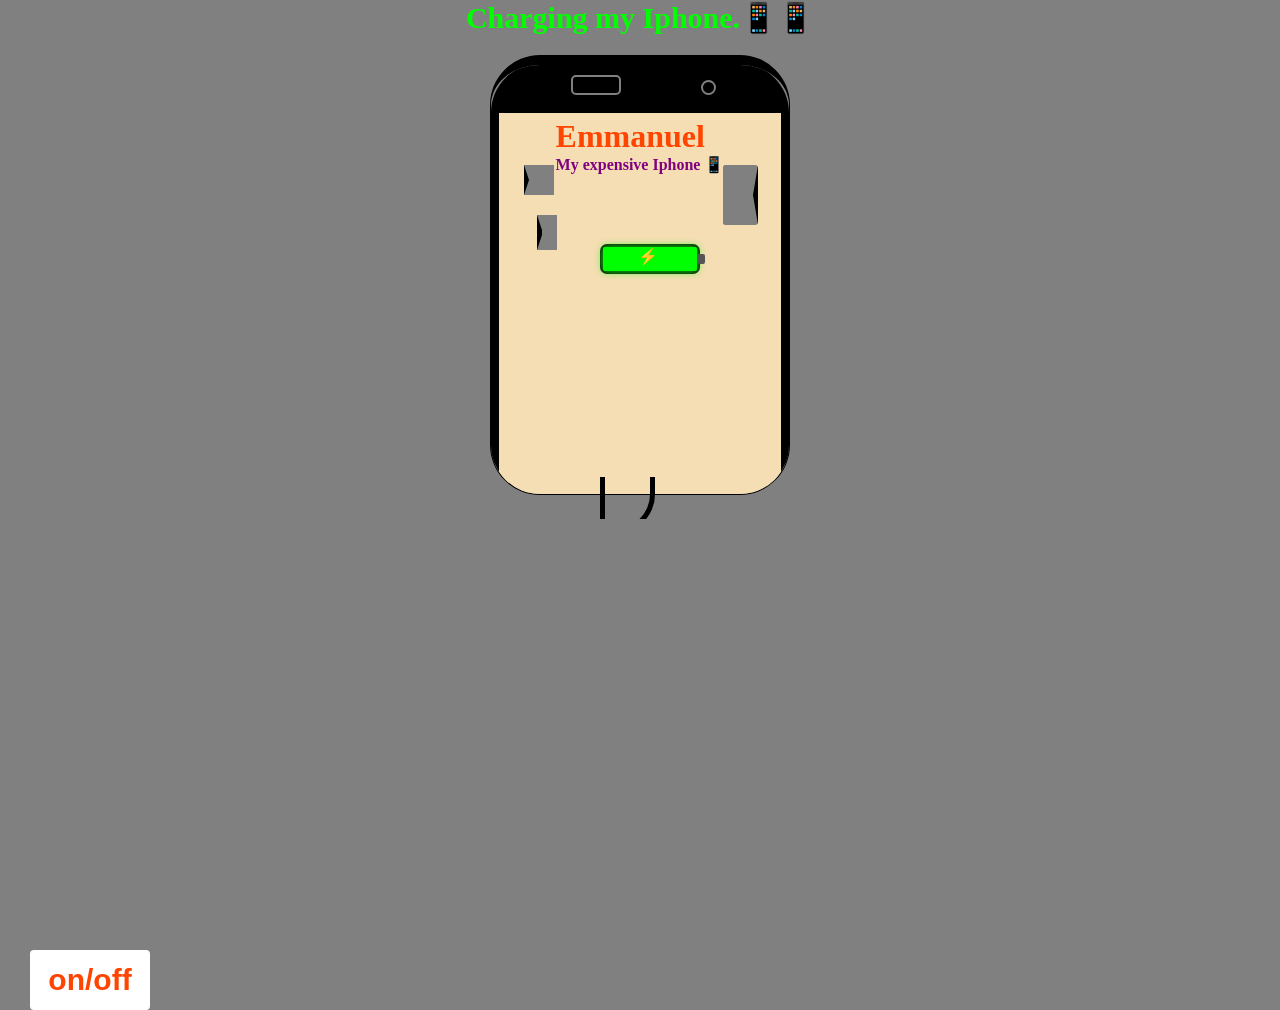
<file: index.htm>
<!DOCTYPE html>
<html lang="en">
<head>
    <meta charset="UTF-8">
    <meta name="viewport" content="width=device-width, initial-scale=1.0">
    <link rel="stylesheet" href="style.css">
    <title>Phone UI WEbsite</title>
</head>
<body>
    <header><h2>Charging my Iphone.📱📱</h2></header>
    <div class="container">
        <div class="phonw-wrapper">
    <div class="phone">
        <div class="top-screen">.
        <div class="speaker"></div>
        <div class="flex"> 
            
            <div class="left-button">
                <div class="top-left-button"></div>
                <div class="down-left-button"></div>
            </div>

            <div class="right-button"></div>
        </div>
        <div class="camera"></div>
        </div>
        <div class="screen">
            <section>
                <h2 class="orange">Emmanuel</h2>
                <span class="purple">My expensive Iphone 📱</span>
                
            </section>
            <div class="battery">
                <div class="battery-fill"><span class="lightning
                    ">⚡</span></div>
                <p class="charging-text">charging...
                </p>
            </div>
        </div>
    </div>

    <div class="tools">
        <div class="plug"></div>
        <div class="usb">
            <div class="usb-vertical"></div>
            <div class="usb-curve"></div>
        </div>
        <div class="socket">
        <button class="switch">on/off</button>
    </div>
    </div>
    </div>
    </div>
    <script src="script.js"></script>
</body>
</html>
</file>
<file: style.css>
*{
    padding: 0;
    margin: 0;
    box-sizing: border-box;
    
}

body{
    background: grey;
    overflow-x: hidden;
}

header{
    color: lime;
    font-weight: bold;
    font-size: 20px;
    text-align: center;
}

.phone{
    border: black 1px solid;
    border-radius: 50px;
    width: 300px;
    height: 440px;
    position: relative;
    border-top: 10px solid;
    aspect-ratio: 1/2;
    overflow: hidden;
}

.speaker{
    border: 2px solid gray;
    border-radius: 5px;
    width: 100px;
    height: 20px;
    position: absolute;
    top: 10px;
    left: 100px;
    
}

.camera{
    width: 15px;
    height: 15px;
    color: black;
    border-radius: 50%;
    border: 2px solid gray;
    position: absolute;
    left: 210px;
    top: 15px;
}

.screen{
    background: wheat;
    margin-top: -20px;
    height: 600px;
    border-radius: 50px;
    padding: 3px;
    padding-top: 5px;
    border-top:  50px solid ;
    border-right: 8px solid;
    border-left: 8px solid;
    border-bottom: 10px solid;
    display: flex;
    flex-direction: column;
    /* justify-content: center; */
    align-items: center;
}

.right-button{
    border: 30px solid gray;
    position: absolute;
    left: 232px;
    top: 100px;
    width: 5px;
    height: 60px;
    border-right: 5px solid;
    border-radius: 3px;
}

.top-left-button{
    border: 15px solid grey;
    position: absolute;
    right: 235px;
    top: 100px;
    width: 30px;
    height: 15px;
    border-left: 5px solid;
}

.down-left-button{
   border: 15px solid gray;
    position: absolute;
    right: 232px;
    top: 150px;
    width: 3px;
    height: 35px;
    border-left: 5px solid;
}

.orange{
    color: orangered;
    font-weight: bold;
    font-size: 2rem;
}

.text{
    text-align: center;
    position: relative;
    top: 150px;
    font-size: 2rem;
    color: black;
    
}

.purple{
    color: purple;
    font-weight: bolder;
}

#battery-fill{
    width: 80px;
    height: 30px;
    border: 2px solid gray;
    border-radius: 5px;
    position: relative;
    left: 120px;
    top: 10px;
}

p{
    text-align: center;
    margin-top: 145px;
}

.level{
    height: 100%;
    width: 10%;
    background: lime;
    transition: width 1s;
}

.battery{
    width: 100px;
    height: 30px;
    border: 3px solid #111;
    border-radius: 7px;
    position: relative;
    margin-bottom: 10px;
    background: #ccc;
    top: 70px;
    left: 10px;
}

.battery::after{
    content: '';
    background: #555;
    border-radius: 2px;
    position: absolute;
    right: -8px;
    width: 8px;
    top: 30%;
    height: 40%;
}

.battery-fill{
    width: 0%;
    position: absolute;
    top: 0;
    left: 0;
    width: 0%;
    height: 100%;
    margin: auto;
    background: lime;
    border-radius: 2px;
    box-shadow: 0 0 8px lime;
    transition: width 3s linear;
}

.lightning{
    text-align: center;
    margin-left: 35px;
}

.charging-text{
    display: none;
    font-weight: bold;
    color: #111;
    margin-top: 30px;
}

.battery.charging .battery-fill{
    animation: fillBattery 1.5s linear infinite;
}

@keyframes fillBattery{
    0%{
        width: 0%;
        box-shadow: 0 0 6px lime;
    }

    50%{
        width: 100%;
        box-shadow: 0 0 15px lime;
    }

    100%{
        width: 0%;
        box-shadow: 0 0 6px lime;
    }
}

.switch{
    position: absolute;
    left: 80px;
    top:  10px;
    background: #2b2b2b;
       border-radius: 10px;
    border: 2px solid #bbb;
    background: linear-gradient(to bottom, #ffffff, #dcdcdc);
    width: 50%;
    height: 50px;
}

button{
    padding: 50px;
    height: 150px;
    width: 300px;
    font-size: 30px;
    font-weight: bold;
    border-radius: 10px;
    border: 2px solid #bbb;
    background: linear-gradient(to bottom, #ffffff, #dcdcdc);
}

button:hover{
    background: wheat;
    color: #fff;
}

.socket{
  
   
}



.switch{
      box-shadow: inset0 2px 5px rgba(0, 0, 0, 0.2), 0 4px 10px rgba(0, 0, 0, 0.2);
       border-radius: 10px;
    background: linear-gradient(to bottom, #ffffff, #dcdcdc);
    width: 120px;
    height: 60px;
    background: #ddd;
    position: absolute;
    right: 0;
    top: 100%;
    margin-top: 50px;
    transform: translateX(-50px);
    padding: 5px 10px;
    background: #fff;
    color: orangered;
    border: none;
    border-radius: 4px;
    cursor: pointer;

}



.usb{
    width: 80px;
    height: 4px;
   

}

.usb-vertical{
    width: 55px;
    height: 57px;
    /* background-color: #333; */
    transform: translateY(-50%);
    border-radius: 0px 0px 150px 60px;
    border-left: none;
    border-right: none;
    border: 5px solid black;
    border-top: none;
    margin-top: 10px;
}



.container{
     display: flex;
     justify-content: center;
     align-items: center;
     gap: 15px;
     overflow-x: auto;
     scroll-behavior: smooth;
     padding: 20px;
}

.phone,
.socket{
    flex: 0 0 auto;
}

.speaker{
    width: 50px;
    text-align: center;
    margin-left: -20px;
}

.tools{
   display: flex;
   align-items: center;
   justify-content: center;
   gap: 12px;
}

.phone-wrapper{
    display: flex;
    flex-direction: row;
    align-items: center;
    gap: 20px;
}

@media(max-width: 768px){
   .container{
    flex-direction: column;
     overflow: hidden;
     height: ;
   }

   .phone-wrapper{
    flex-direction: column;
    align-items: flex-start;
   }

   .usb{
    width: 60px;
    height: 4px;

   }

   .usb-vertical{
    height: 20px;
   }

   .phone{
    width: 240px;
    aspect-ratio: 1/2;
   }

   .tools{
    display: flex;
    align-items: center;
    gap: 10px;
    margin-left: 0;
   }

   .socket{
    margin-left: 0;
   }
}
</file>
